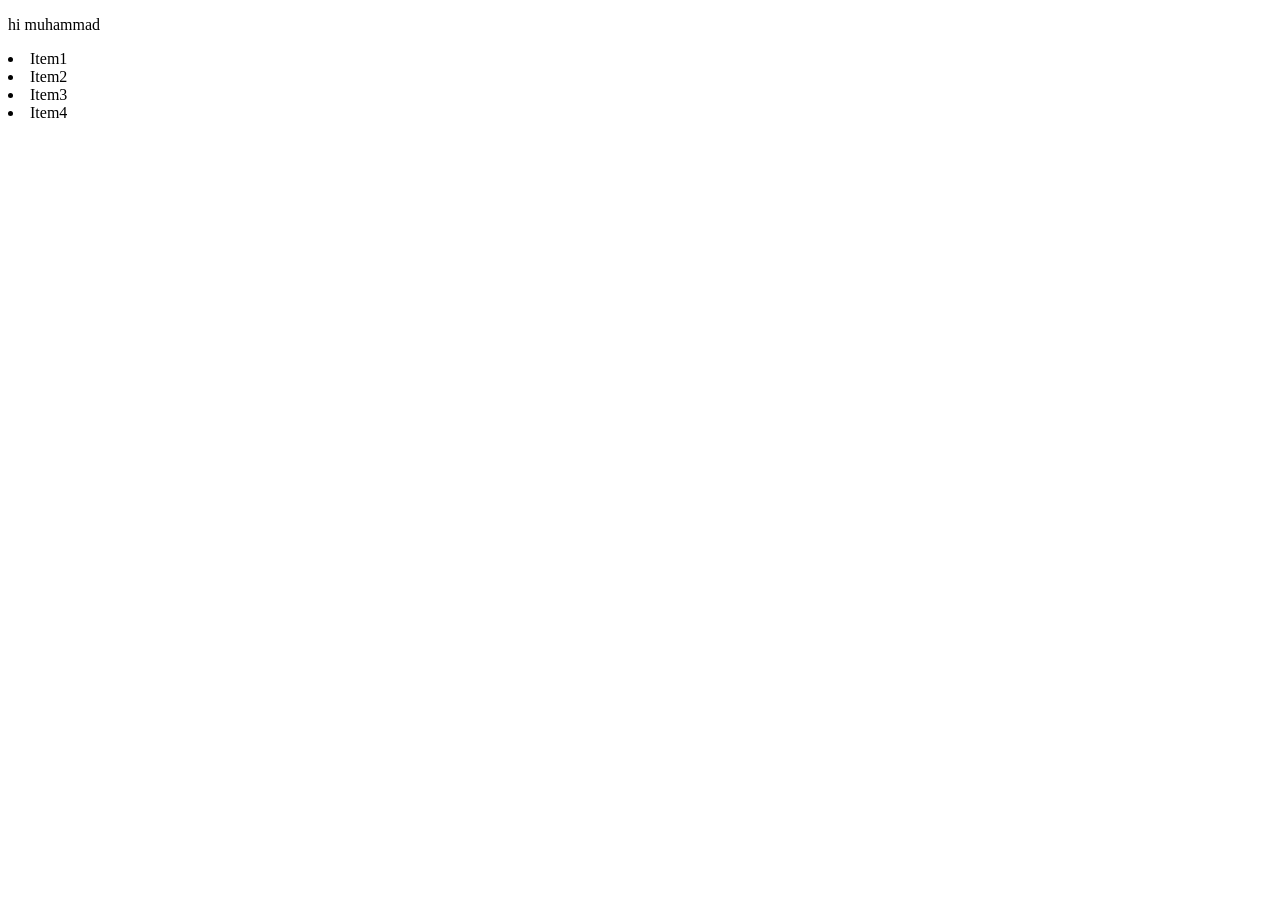
<file: question no 2/index.html>
<!DOCTYPE html>
<html lang="en">
<head>
    <meta charset="UTF-8">
    <meta name="viewport" content="width=device-width, initial-scale=1.0">
    <title>Document</title>
</head>
<body>
    <div class="parent">
        <div class="left">
            </div>
        <div class="child">
            <p>hi muhammad</p>
            <li>Item1</li>
            <li>Item2</li>
            <li>Item3</li>
            <li>Item4</li>
        </div>
    </div>
</body>
</html>
</file>
